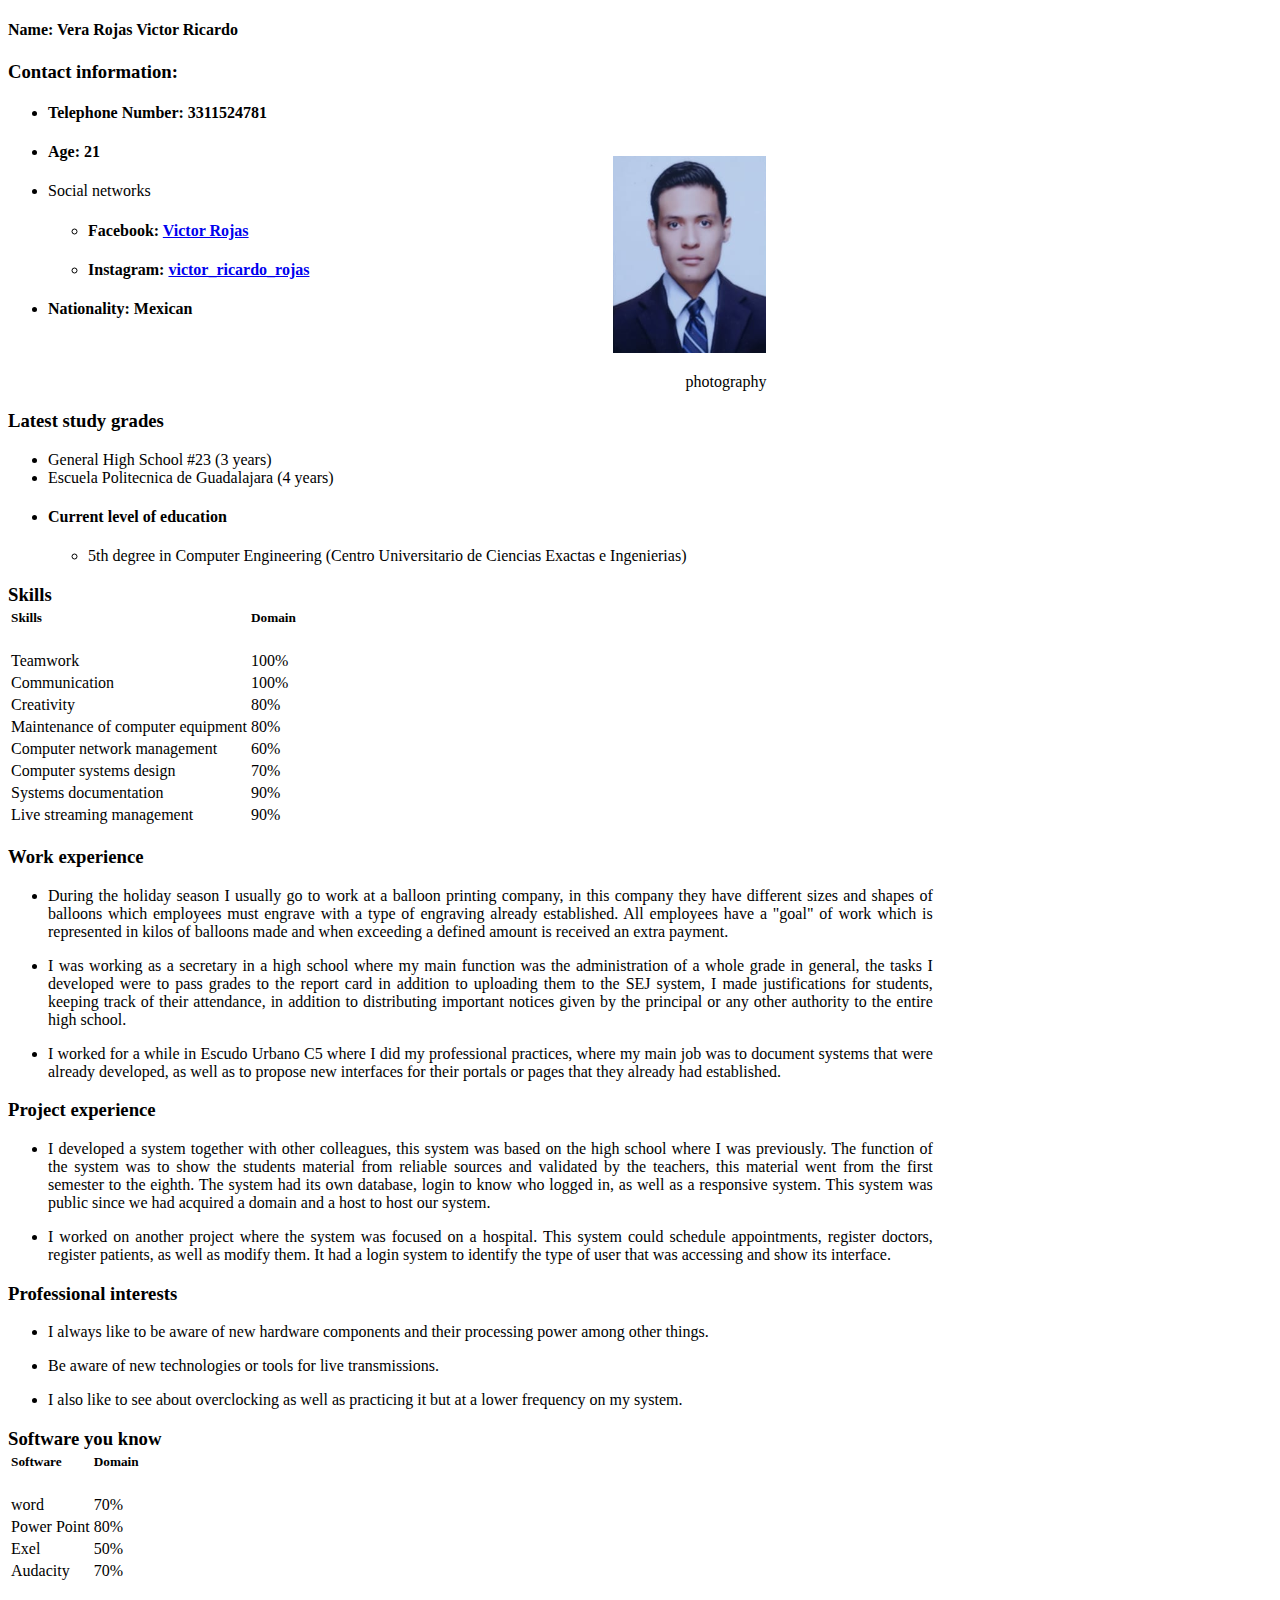
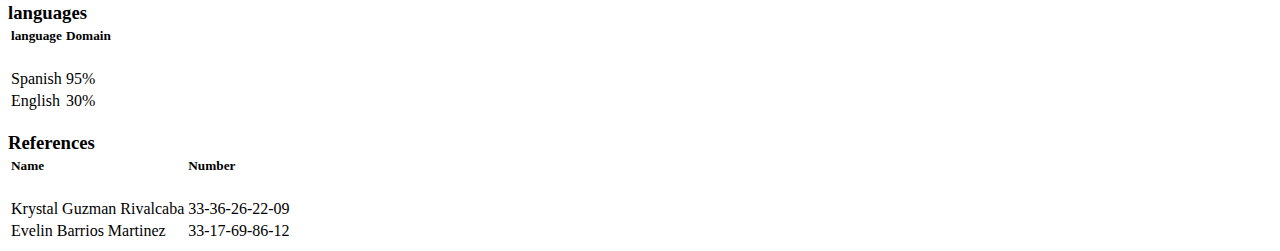
<file: Curriculum.html>
<!DOCTYPE HTML>
<html>
  <head>
    <meta charset="utf-8">
    <title>Curriculum Vera Rojas Victor Ricardo</title>
  </head>
  <body>
    <h4>Name: Vera Rojas Victor Ricardo</h4>
    <h3>Contact information:</h3>
    <ul>
      <li><h4>Telephone Number: 3311524781</h4></li>
      <li><h4>Age: 21</h4></li>
      <li>Social networks
        <ul>
          <li><h4>Facebook: <a href="https://www.facebook.com/profile.php?id=100005157780865">Victor Rojas</a></h4></li>
          <li><h4>Instagram: <a href="https://www.instagram.com/victor_ricardo_rojas/?hl=es">victor_ricardo_rojas</a></h4></li>
        </ul>
      </li>
      <li><h4>Nationality: Mexican</h4></li>
    </ul>
    <center style="width: 60%;text-align: right;">
      <img src="foto.png" style="margin-left: 60%; margin-top: -40%;">
    <p>photography</p>
    </center>
    <h3>Latest study grades</h3>
    <ul>
      <li>General High School #23 (3 years)</li>
      <li>Escuela Politecnica de Guadalajara (4 years)</li>
      <li><h4>Current level of education</h4>
        <ul>
          <li>5th degree in Computer Engineering (Centro Universitario de Ciencias Exactas e Ingenierias)</li>
        </ul>
      </li>
    </ul>
    <h3>Skills</h3>
    <table style="margin-top: -40px;">
      <tr>
        <td><h5>Skills</h5></td>
        <td><h5>Domain</h5></td>
      </tr>
      <tr>
        <td>Teamwork</td>
        <td>100%</td>
      </tr>
      <tr>
        <td>Communication</td>
        <td>100%</td>
      </tr>
      <tr>
        <td>Creativity</td>
        <td>80%</td>
      </tr>
      <tr>
        <td>Maintenance of computer equipment</td>
        <td>80%</td>
      </tr>
       <tr>
        <td>Computer network management</td>
        <td>60%</td>
      </tr>
      <tr>
        <td>Computer systems design</td>
        <td>70%</td>
      </tr>
      <tr>
        <td>Systems documentation</td>
        <td>90%</td>
      </tr>
      <tr>
        <td>Live streaming management</td>
        <td>90%</td>
      </tr>
    </table>
    <h3>Work experience</h3>
    <ul style="width: 70%;">
      <li><p style="text-align: justify;">During the holiday season I usually go to work at a balloon printing company, in this company they have different sizes and shapes of balloons which employees must engrave with a type of engraving already established. All employees have a "goal" of work which is represented in kilos of balloons made and when exceeding a defined amount is received an extra payment.</p></li>
      <li><p style="text-align: justify;">I was working as a secretary in a high school where my main function was the administration of a whole grade in general, the tasks I developed were to pass grades to the report card in addition to uploading them to the SEJ system, I made justifications for students, keeping track of their attendance, in addition to distributing important notices given by the principal or any other authority to the entire high school.</p></li>
      <li><p style="text-align: justify;">I worked for a while in Escudo Urbano C5 where I did my professional practices, where my main job was to document systems that were already developed, as well as to propose new interfaces for their portals or pages that they already had established.</p></li>
    </ul>
    <h3>Project experience</h3>
    <ul style="width: 70%;">
      <li><p style="text-align: justify;">I developed a system together with other colleagues, this system was based on the high school where I was previously. The function of the system was to show the students material from reliable sources and validated by the teachers, this material went from the first semester to the eighth. The system had its own database, login to know who logged in, as well as a responsive system. This system was public since we had acquired a domain and a host to host our system.</p></li>
      <li><p style="text-align: justify;">I worked on another project where the system was focused on a hospital. This system could schedule appointments, register doctors, register patients, as well as modify them. It had a login system to identify the type of user that was accessing and show its interface.</p></li>
    </ul>
    <h3>Professional interests</h3>
    <ul style="width: 70%;">
      <li><p style="text-align: justify;">I always like to be aware of new hardware components and their processing power among other things.</p></li>
      <li><p style="text-align: justify;">Be aware of new technologies or tools for live transmissions. </p></li>
      <li><p style="text-align: justify;">I also like to see about overclocking as well as practicing it but at a lower frequency on my system.</p></li>
    </ul>
    <h3>Software you know</h3>
    <table style="margin-top: -40px;">
      <tr>
        <td><h5>Software</h5></td>
        <td><h5>Domain</h5></td>
      </tr>
      <tr>
        <td>word</td>
        <td>70%</td>
      </tr>
      <tr>
        <td>Power Point</td>
        <td>80%</td>
      </tr>
      <tr>
        <td>Exel</td>
        <td>50%</td>
      </tr>
      <tr>
        <td>Audacity</td>
        <td>70%</td>
      </tr>
    </table>
    <h3>languages</h3>
    <table style="margin-top: -40px;">
      <tr>
        <td><h5>language</h5></td>
        <td><h5>Domain</h5></td>
      </tr>
      <tr>
        <td>Spanish</td>
        <td>95%</td>
      </tr>
      <tr>
        <td>English</td>
        <td>30%</td>
      </tr>
    </table>
    <h3>References</h3>
    <table style="margin-top: -40px;">
      <tr>
        <td ><h5>Name</h5></td>
        <td><h5>Number</h5></td>
      </tr>
      <tr>
        <td>Krystal Guzman Rivalcaba</td>
        <td>33-36-26-22-09</td>
      </tr>
      <tr>
        <td>Evelin Barrios Martinez</td>
        <td>33-17-69-86-12</td>
      </tr>
    </table>
  </body>
</html>
</file>
